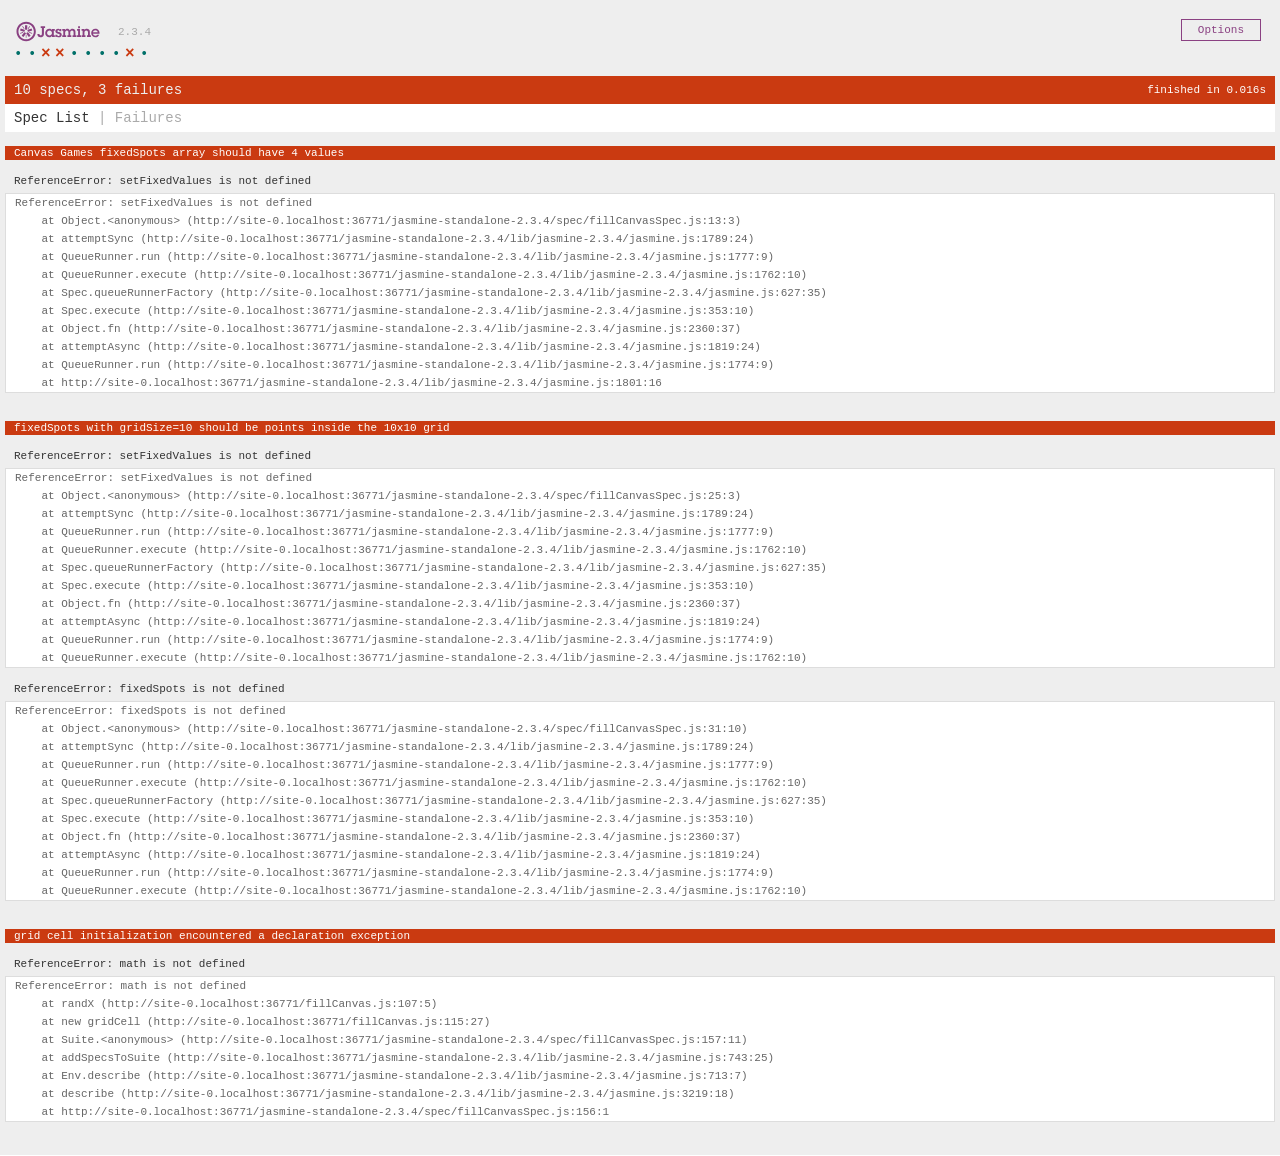
<file: jasmine-standalone-2.3.4/SpecRunner.html>
<!DOCTYPE html>
<html>
<head>
  <meta charset="utf-8">
  <title>Jasmine Spec Runner v2.3.4</title>

  <link rel="shortcut icon" type="image/png" href="lib/jasmine-2.3.4/jasmine_favicon.png">
  <link rel="stylesheet" href="lib/jasmine-2.3.4/jasmine.css">

  <script src="lib/jasmine-2.3.4/jasmine.js"></script>
  <script src="lib/jasmine-2.3.4/jasmine-html.js"></script>
  <script src="lib/jasmine-2.3.4/boot.js"></script>

  <!-- include source files here... -->
  <script src="../fillCanvas.js"></script>

  <!-- include spec files here... -->
  <script src="spec/fillCanvasSpec.js"></script>

</head>

<body>
</body>
</html>
</file>
<file: jasmine-standalone-2.3.4/lib/jasmine-2.3.4/jasmine.css>
body { overflow-y: scroll; }

.jasmine_html-reporter { background-color: #eee; padding: 5px; margin: -8px; font-size: 11px; font-family: Monaco, "Lucida Console", monospace; line-height: 14px; color: #333; }
.jasmine_html-reporter a { text-decoration: none; }
.jasmine_html-reporter a:hover { text-decoration: underline; }
.jasmine_html-reporter p, .jasmine_html-reporter h1, .jasmine_html-reporter h2, .jasmine_html-reporter h3, .jasmine_html-reporter h4, .jasmine_html-reporter h5, .jasmine_html-reporter h6 { margin: 0; line-height: 14px; }
.jasmine_html-reporter .banner, .jasmine_html-reporter .symbol-summary, .jasmine_html-reporter .summary, .jasmine_html-reporter .result-message, .jasmine_html-reporter .spec .description, .jasmine_html-reporter .spec-detail .description, .jasmine_html-reporter .alert .bar, .jasmine_html-reporter .stack-trace { padding-left: 9px; padding-right: 9px; }
.jasmine_html-reporter .banner { position: relative; }
.jasmine_html-reporter .banner .title { background: url('[data-uri]') no-repeat; background: url('[data-uri]') no-repeat, none; -moz-background-size: 100%; -o-background-size: 100%; -webkit-background-size: 100%; background-size: 100%; display: block; float: left; width: 90px; height: 25px; }
.jasmine_html-reporter .banner .version { margin-left: 14px; position: relative; top: 6px; }
.jasmine_html-reporter #jasmine_content { position: fixed; right: 100%; }
.jasmine_html-reporter .version { color: #aaa; }
.jasmine_html-reporter .banner { margin-top: 14px; }
.jasmine_html-reporter .duration { color: #fff; float: right; line-height: 28px; padding-right: 9px; }
.jasmine_html-reporter .symbol-summary { overflow: hidden; *zoom: 1; margin: 14px 0; }
.jasmine_html-reporter .symbol-summary li { display: inline-block; height: 8px; width: 14px; font-size: 16px; }
.jasmine_html-reporter .symbol-summary li.passed { font-size: 14px; }
.jasmine_html-reporter .symbol-summary li.passed:before { color: #007069; content: "\02022"; }
.jasmine_html-reporter .symbol-summary li.failed { line-height: 9px; }
.jasmine_html-reporter .symbol-summary li.failed:before { color: #ca3a11; content: "\d7"; font-weight: bold; margin-left: -1px; }
.jasmine_html-reporter .symbol-summary li.disabled { font-size: 14px; }
.jasmine_html-reporter .symbol-summary li.disabled:before { color: #bababa; content: "\02022"; }
.jasmine_html-reporter .symbol-summary li.pending { line-height: 17px; }
.jasmine_html-reporter .symbol-summary li.pending:before { color: #ba9d37; content: "*"; }
.jasmine_html-reporter .symbol-summary li.empty { font-size: 14px; }
.jasmine_html-reporter .symbol-summary li.empty:before { color: #ba9d37; content: "\02022"; }
.jasmine_html-reporter .run-options { float: right; margin-right: 5px; border: 1px solid #8a4182; color: #8a4182; position: relative; line-height: 20px; }
.jasmine_html-reporter .run-options .trigger { cursor: pointer; padding: 8px 16px; }
.jasmine_html-reporter .run-options .payload { position: absolute; display: none; right: -1px; border: 1px solid #8a4182; background-color: #eee; white-space: nowrap; padding: 4px 8px; }
.jasmine_html-reporter .run-options .payload.open { display: block; }
.jasmine_html-reporter .bar { line-height: 28px; font-size: 14px; display: block; color: #eee; }
.jasmine_html-reporter .bar.failed { background-color: #ca3a11; }
.jasmine_html-reporter .bar.passed { background-color: #007069; }
.jasmine_html-reporter .bar.skipped { background-color: #bababa; }
.jasmine_html-reporter .bar.errored { background-color: #ca3a11; }
.jasmine_html-reporter .bar.menu { background-color: #fff; color: #aaa; }
.jasmine_html-reporter .bar.menu a { color: #333; }
.jasmine_html-reporter .bar a { color: white; }
.jasmine_html-reporter.spec-list .bar.menu.failure-list, .jasmine_html-reporter.spec-list .results .failures { display: none; }
.jasmine_html-reporter.failure-list .bar.menu.spec-list, .jasmine_html-reporter.failure-list .summary { display: none; }
.jasmine_html-reporter .results { margin-top: 14px; }
.jasmine_html-reporter .summary { margin-top: 14px; }
.jasmine_html-reporter .summary ul { list-style-type: none; margin-left: 14px; padding-top: 0; padding-left: 0; }
.jasmine_html-reporter .summary ul.suite { margin-top: 7px; margin-bottom: 7px; }
.jasmine_html-reporter .summary li.passed a { color: #007069; }
.jasmine_html-reporter .summary li.failed a { color: #ca3a11; }
.jasmine_html-reporter .summary li.empty a { color: #ba9d37; }
.jasmine_html-reporter .summary li.pending a { color: #ba9d37; }
.jasmine_html-reporter .summary li.disabled a { color: #bababa; }
.jasmine_html-reporter .description + .suite { margin-top: 0; }
.jasmine_html-reporter .suite { margin-top: 14px; }
.jasmine_html-reporter .suite a { color: #333; }
.jasmine_html-reporter .failures .spec-detail { margin-bottom: 28px; }
.jasmine_html-reporter .failures .spec-detail .description { background-color: #ca3a11; }
.jasmine_html-reporter .failures .spec-detail .description a { color: white; }
.jasmine_html-reporter .result-message { padding-top: 14px; color: #333; white-space: pre; }
.jasmine_html-reporter .result-message span.result { display: block; }
.jasmine_html-reporter .stack-trace { margin: 5px 0 0 0; max-height: 224px; overflow: auto; line-height: 18px; color: #666; border: 1px solid #ddd; background: white; white-space: pre; }
</file>
